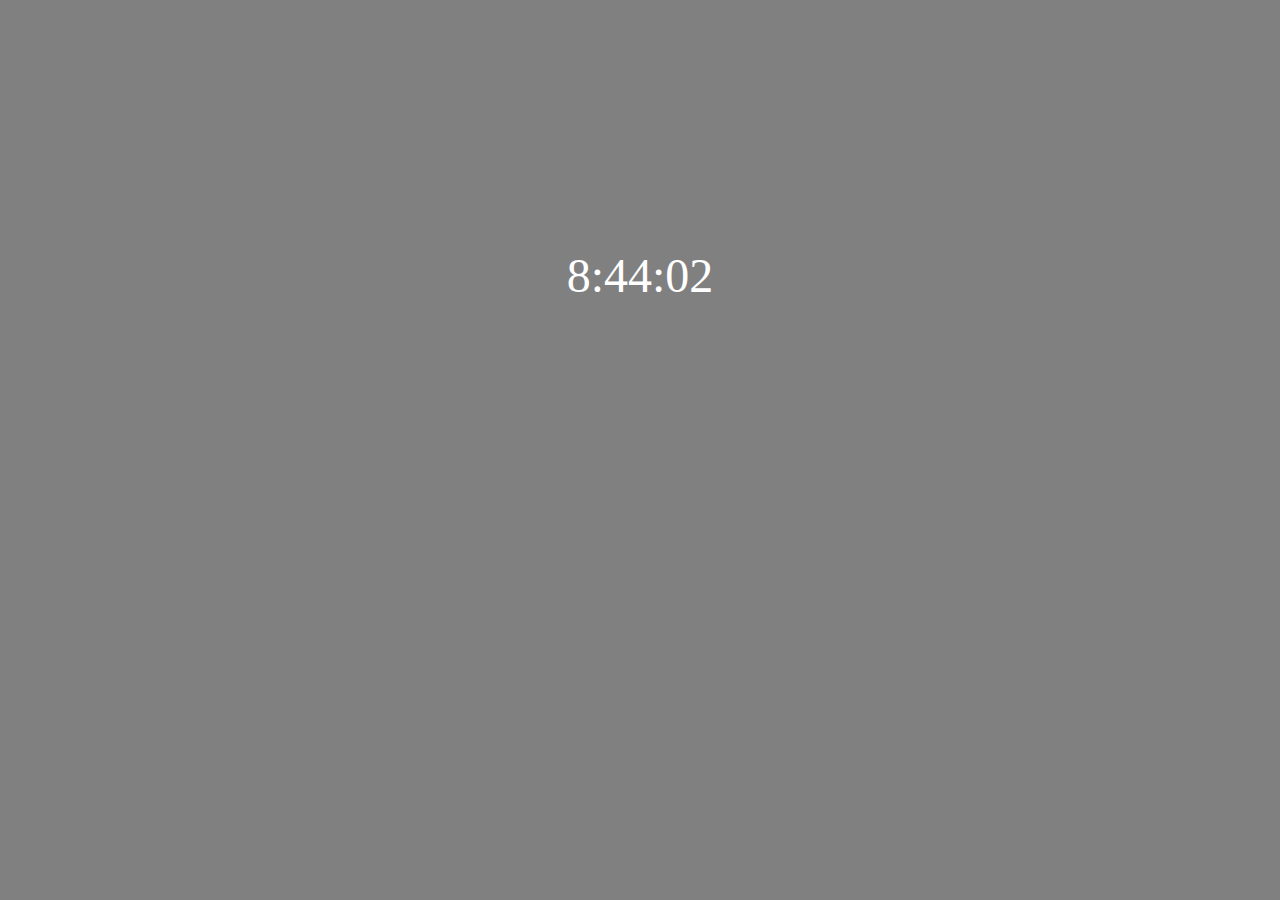
<file: index.html>
<!DOCTYPE html>
<html>
  <head>
    <meta charset="utf-8">
    <title>Digital Clock</title>
    <link rel="stylesheet" href="style.css">
  </head>
  <body onload="clock()">
    <div id = "container">
      <p id = "time"></p>
      <p id="mid"></p>
    </div>
    
    <script type="text/javascript" src="digiClock.js"></script>
  </body>
</html>
</file>
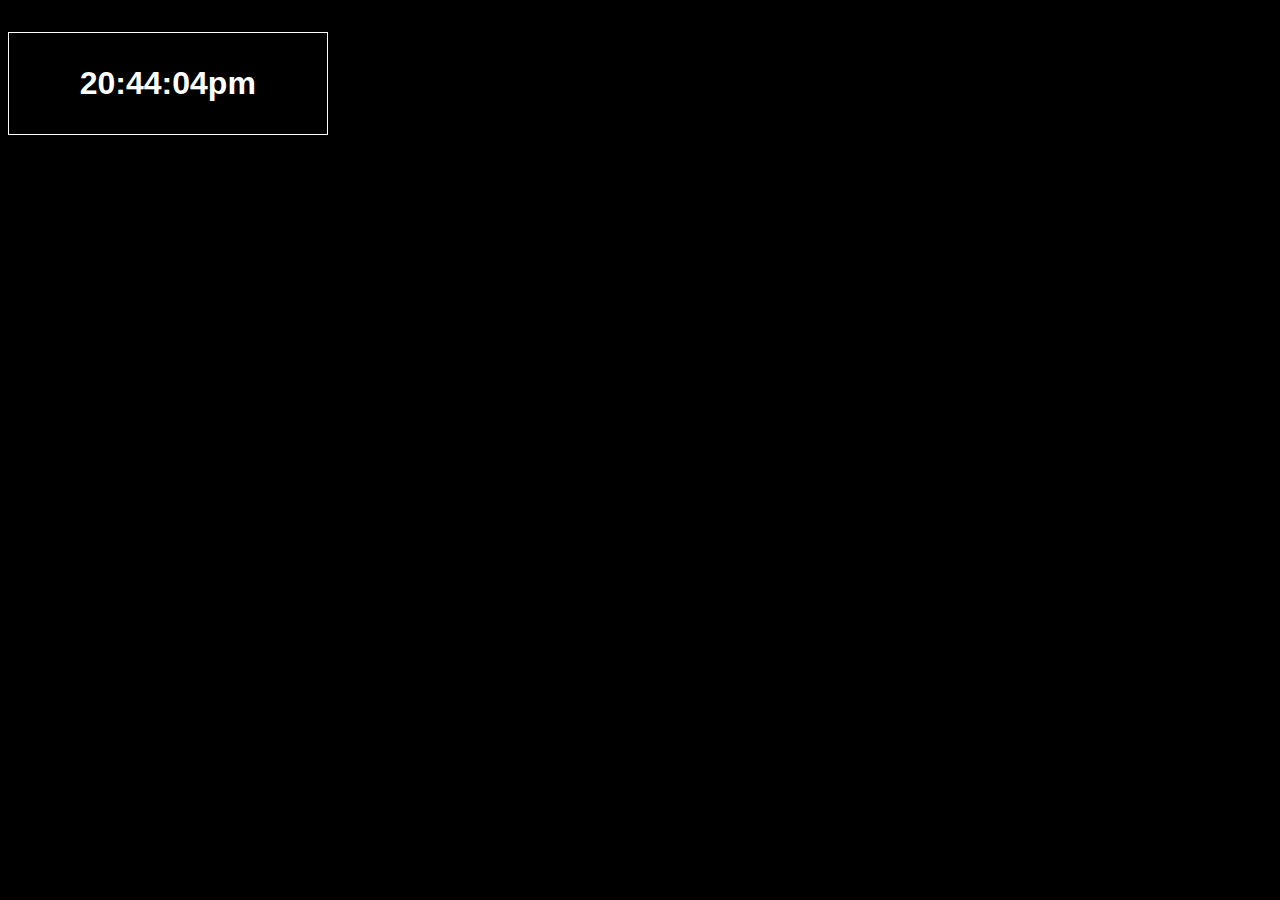
<file: digi clock.html>
<!DOCTYPE html>
<html>
  <head>
    <meta charset="utf-8" "us-ascii">
    <title>Digital Clock</title>
  </head>
  <body onload="clock()">
    <h1 id="container">
    <p id="time"></p>
  </h1>

    <style media="screen">
      body {
        background-color: black;
      }

      #container {
        position: center;
        margin: auto;

      }

      #time {
        position: relative;
        text-align: center;
        color: white;
        font-family: sans-serif;
        border: 1px solid white;
        width: 15%;
        align-items: center;
        justify-content: center;
        padding: 1em 2em;
      }
    </style>

    <script type="text/javascript" src="digi clock.js">

    </script>
  </body>
</html>
</file>
<file: style.css>
body {
    background-color: grey;
  }

  #container {
    margin-left: auto;
    margin-right: auto;
    width: fit-content;
    padding-top: 16vh;
  }

  #time {
    color: white;
    font-family: impact;
    display: inline-block;
    padding: 1em 2em;
    font-size: 3em;
    font-weight: 300;
  }
</file>
